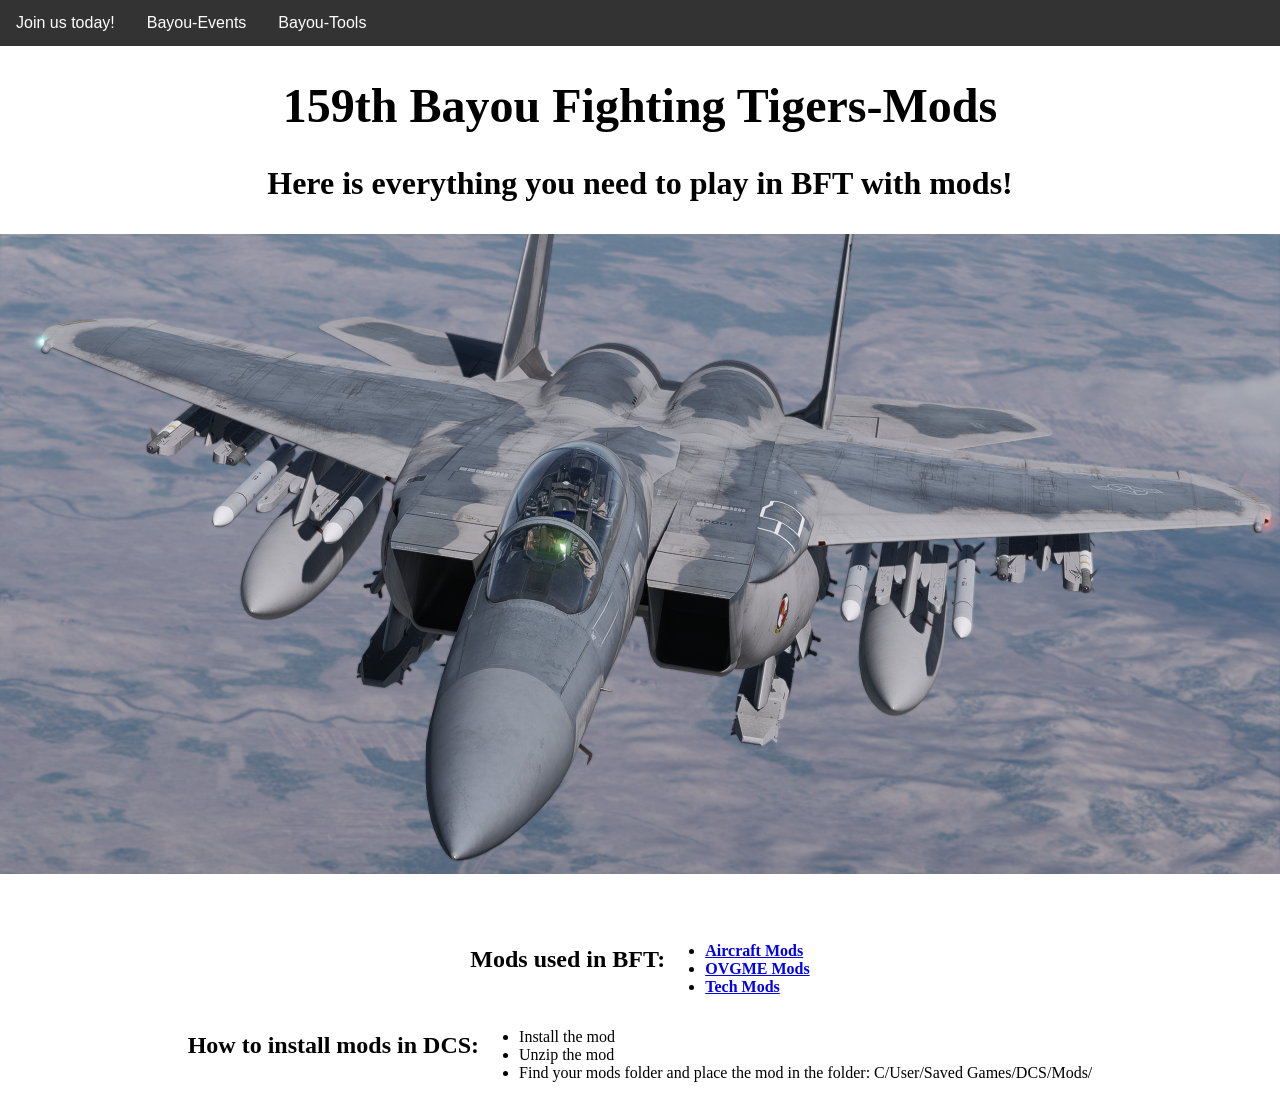
<file: Mods.html>
<!DOCTYPE html>
	<html>
        <head>
            <link href="./Mods.css" rel="stylesheet"/>
            <title id="title">159th Bayou Fighting Tigers</title>
		</head>
		<body>
    		<div class="navbar">
                <a href="https://discord.gg/PzN5SMcUpk" target="_blank" >Join us today!</a>
				<a href="events.html" target="_blank" >Bayou-Events</a>
                <div class="dropdown">
                    <button class="dropbtn" >Bayou-Tools
                        <i class="fa fa-caret-down"></i>
                    </button>
                    <div class="dropdown-content">
                        <a href="./Mods.html" target="_blank">Mods</a>
                        <a href="https://drive.google.com/drive/folders/1nUEIK_yalOsYs9toBN4D34Zn_E34keL-?usp=drive_link" target="_blank">Liveries</a>
                        <a href="#">Kneeboards (WIP)</a>
                        <a href="http://bayoufightingtigers.ddns.net:3000/" target="_blank">BFT-Olympus</a>
                    </div>
                </div>
    	    </div>

				<h1 class="h1" id="headline">159th Bayou Fighting Tigers-Mods<br></h1>

				<h3 id="headline_description" class="h1"><strong>Here is everything you need to play in BFT with mods!</strong></h3>
			<img src="1000002105.png" alt="F-15EX Mod". class="image">

			<div class="lists">
				<h2>Mods used in BFT:</h2>
				<ul>
					<li><a href="https://drive.google.com/drive/folders/148AwDeUNdN32xy0R89yNLvlEfEJ6pR54" class="list"><strong>Aircraft Mods</strong></a></li>
					<li><a href="https://drive.google.com/drive/folders/1R9VjU93Lh-9PlqCEbJw3Eg7uRG8IMPM2" class="list"><strong>OVGME Mods</strong></a></li>
					<li><a href="https://drive.google.com/drive/folders/1Q9XZRddpWKR2HUr9BkY_DawAmhXsLaS3" class="list"><strong>Tech Mods</strong></a></li>
				</ul>
			</div>

			<div class="instructions lists">
				<h2>How to install mods in DCS:</h2>
				<ul>
					<li>Install the mod</li>
					<li>Unzip the mod</li>
					<li>Find your mods folder and place the mod in the folder: C/User/Saved Games/DCS/Mods/</li>
				</ul>
			</div>
</body>
	</html>
</file>
<file: Mods.css>
body {
    margin: 0;
    background-color: #fffffff0;
}

.lists {
        display: flex;
        justify-content: center;
        color: black;
        text-decoration: none;
}

.list:hover {
        background-color: beige;
}

.navbar {
  overflow: hidden;
  background-color: #333;
  font-family: Arial;
}

.navbar a {
  float: left;
  font-size: 16px;
  color: white;
  text-align: center;
  padding: 14px 16px;
  text-decoration: none;
}

.dropdown {
  float: left;
  overflow: hidden;
}

.dropdown .dropbtn {
  font-size: 16px;
  border: none;
  outline: none;
  color: white;
  padding: 14px 16px;
  background-color: inherit;
  font-family: inherit;
  margin: 0;
}

.navbar a:hover, .dropdown:hover .dropbtn {
  background-color: #B25A26;
}

.dropdown-content {
  display: none;
  position: absolute;
  background-color: #f9f9f9;
  min-width: 160px;
  box-shadow: 0px 8px 16px 0px rgba(0,0,0,0.2);
  z-index: 1;
}

.dropdown-content a {
  float: none;
  color: black;
  padding: 12px 16px;
  text-decoration: none;
  display: block;
  text-align: left;
}

.dropdown-content a:hover {
  background-color: #ddd;
}

.dropdown:hover .dropdown-content {
  display: block;
}

.dropdown:hover .dropdown-content {
  display: block;
}

.list:hover {
    color: red;
}

.test {
  background-color: red;
}

.image {
  width: 100%;
  height: auto;
  overflow: hidden;
  margin-bottom: 3rem;
}

.h1 {
  display: flex;
  justify-content: center;
  margin-bottom: 2rem;
}

#headline {
  font-size: 3rem;
}

#headline_description {
  font-size: 2rem;
}
</file>
